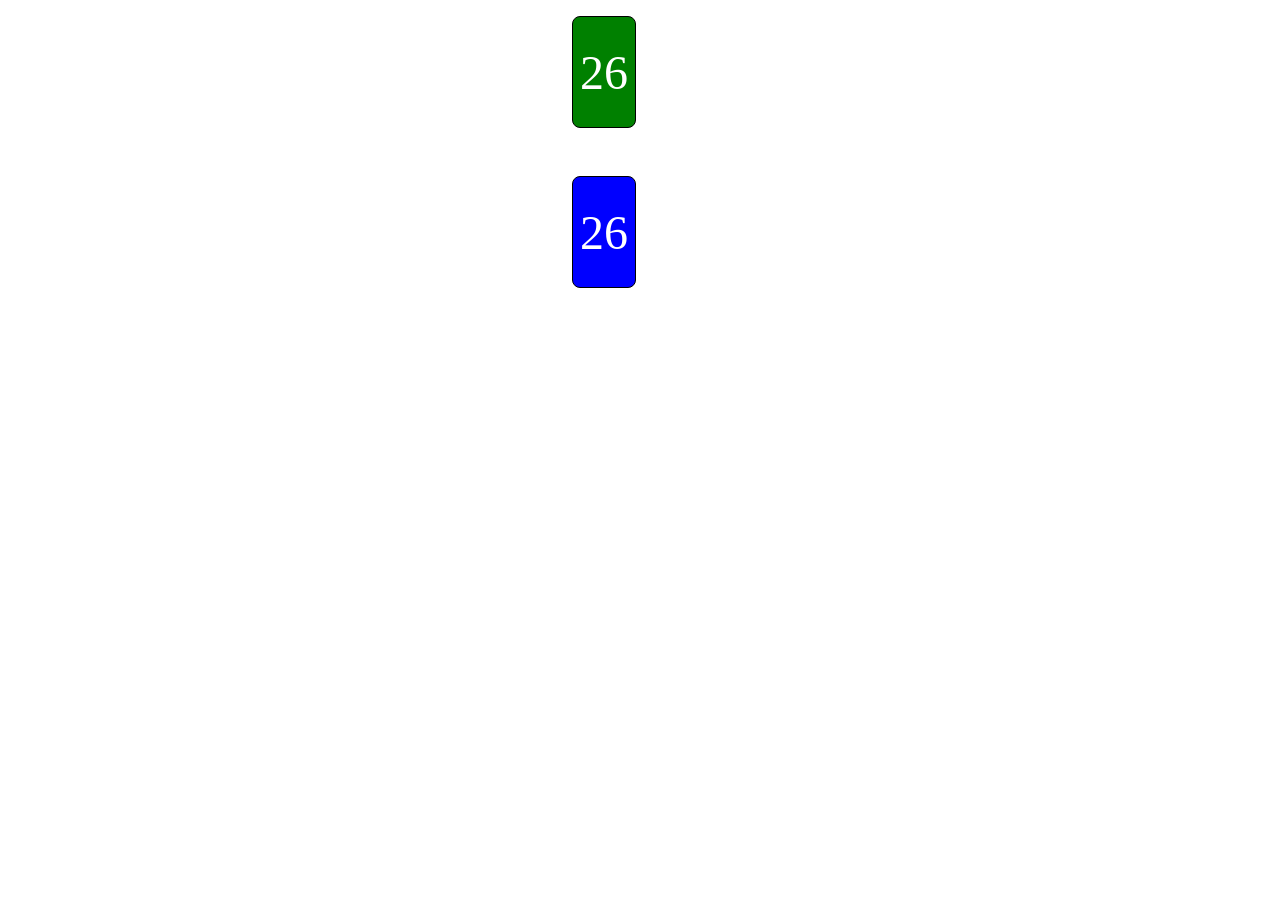
<file: index.html>
<!DOCTYPE html>
<html lang="en">
    <head>
        <meta charset="UTF-8" />
        <meta name="viewport" content="width=device-width, initial-scale=1.0" />
        <meta http-equiv="X-UA-Compatible" content="ie=edge" />
        <title>Card Game</title>
        <script src="script.js" type="module"></script>
        <link rel="stylesheet" href="style.css" />
    </head>
    <body>
        <div class="computer-deck deck">26</div>
        <div class="computer-card-slot card-slot"></div>
        <div class="text"></div>
        <div class="player-deck deck">26</div>
        <div class="player-card-slot card-slot"></div>
    </body>
</html>
</file>
<file: style.css>
*,
*::after,
*::before {
    box-sizing: border-box;
}

body {
    margin: 0;
    display: grid;
    grid-template-columns: repeat(2, 4rem);
    grid-template-rows: 7rem 2rem 7rem;
    gap: 0.5rem;
    cursor: pointer;
    justify-content: center;
    padding-top: 1rem;
}

.deck {
    height: 100%;
    width: 100%;
    border: 1px solid black;
    display: flex;
    justify-content: center;
    align-items: center;
    font-size: 3rem;
    border-radius: 0.5rem;
    color: white;
    user-select: none;
}

.computer-deck {
    background-color: green;
}

.player-deck {
    background-color: blue;
}

.text {
    grid-column: span 2;
    display: flex;
    justify-content: center;
    align-items: center;
}

.card {
    position: relative;
    height: 100%;
    width: 100%;
    border: 1px solid black;
    border-radius: 0.5rem;
    display: flex;
    justify-content: center;
    align-items: center;
    font-size: 4rem;
}

.card.red {
    color: red;
}

.card.black {
    color: black;
}

.card::before,
.card::after {
    position: absolute;
    content: attr(data-value);
    font-size: 1rem;
}

.card::before {
    top: 0.5rem;
    left: 0.5rem;
}

.card::after {
    bottom: 0.5rem;
    right: 0.5rem;
    transform: rotate(180deg);
}
</file>
